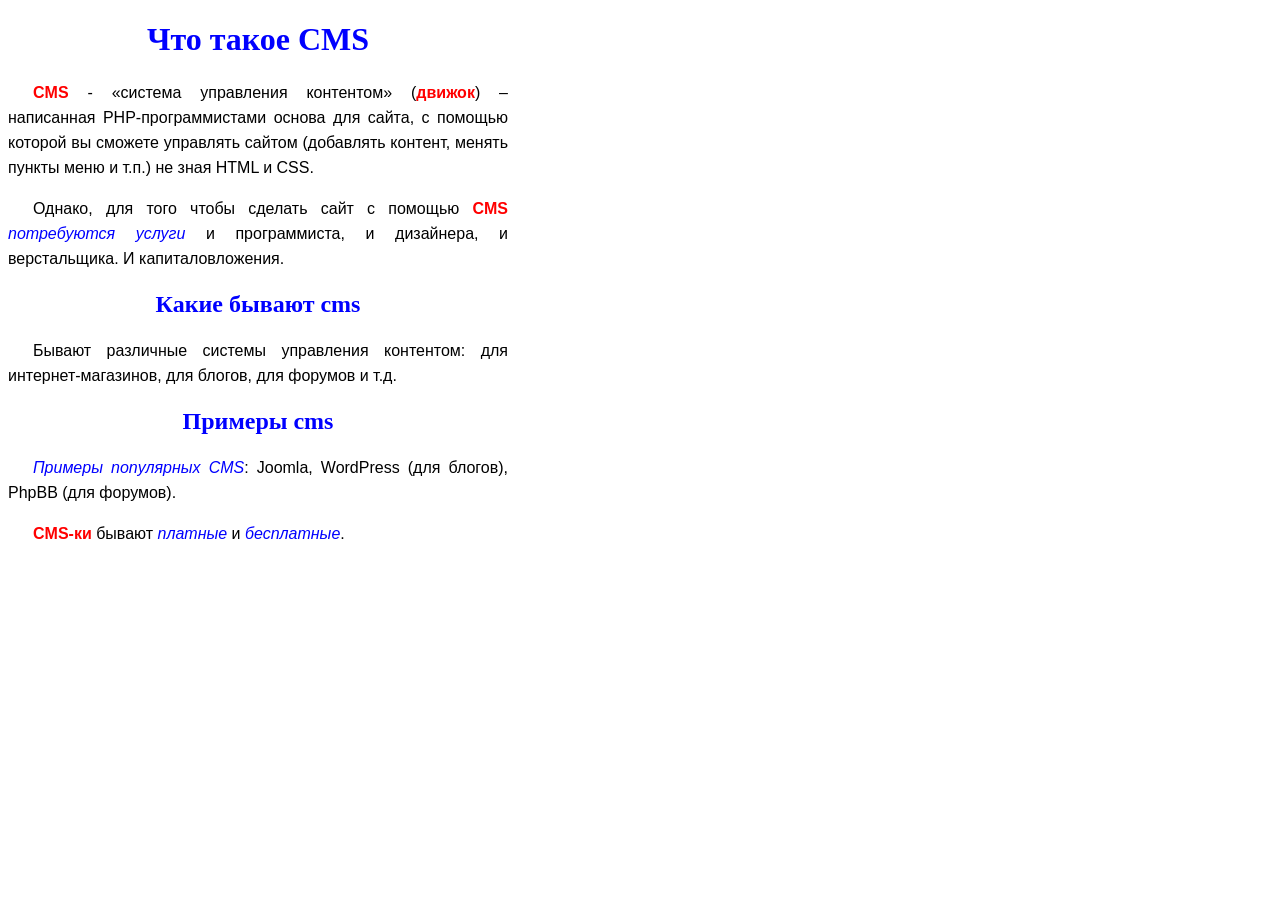
<file: dz2/index.html>
<!doctype html>
<html lang="en">

<head>
	<meta charset="UTF-8">
	<title>Document</title>
	<link rel="stylesheet" href="css/dz.css">
</head>

<body>

	<h1>Что такое CMS</h1>
	<p>
		<b>CMS</b> - «система управления контентом» (<b>движок</b>) – написанная
		PHP-программистами основа для сайта, с помощью
		которой вы сможете управлять сайтом (добавлять контент,
		менять пункты меню и т.п.) не зная HTML и CSS.
	</p>
	<p>
		Однако, для того чтобы сделать сайт с помощью <b>CMS</b>
		<i>потребуются услуги</i> и программиста, и дизайнера, и верстальщика.
		И капиталовложения.
	</p>
	<h2>Какие бывают cms</h2>
	<p>
		Бывают различные системы управления контентом:
		для интернет-магазинов, для блогов, для форумов и т.д.
	</p>
	<h2>Примеры cms</h2>
	<p>
		<i>Примеры популярных CMS</i>: Joomla, WordPress (для блогов), PhpBB (для форумов).
	</p>
	<p>
		<b>CMS-ки</b> бывают <i>платные</i> и <i>бесплатные</i>.
	</p>


</body>

</html>
</file>
<file: dz2/css/dz.css>
p {
    width: 500px;
    text-align: justify;
    line-height: 25px;
    font-family: sans-serif;
    text-indent: 25px
}

h1,
h2,
h3 {
    text-align: center;
    color: blue;
    width: 500px;
}

i{
    color: blue;
}

b{
    color: red;
    font-weight: bold;
}
</file>
